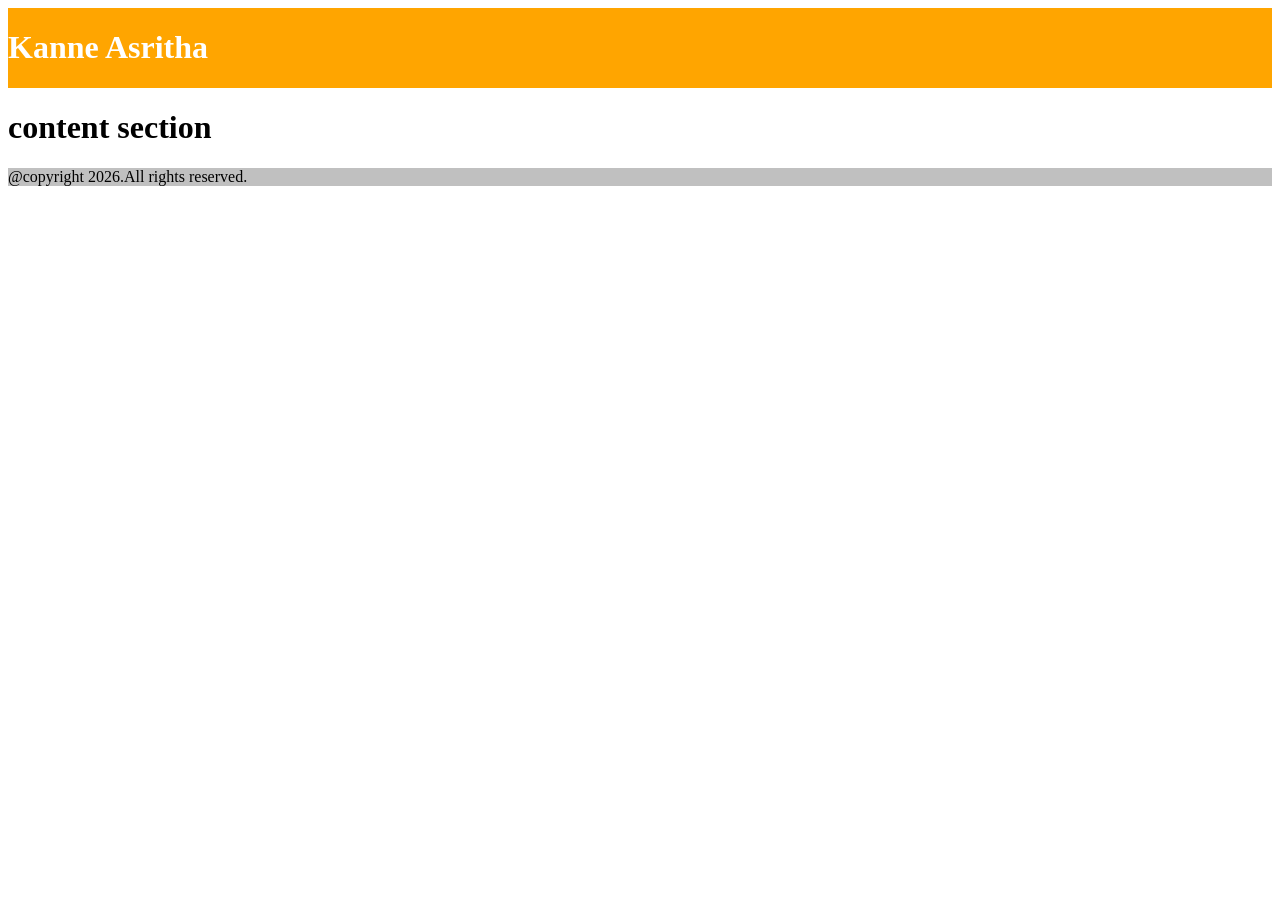
<file: index.html>
<!DOCTYPE html>
<html lang="en">
<head>
    <meta charset="UTF-8">
    <meta name="viewport" content="width=device-width, initial-scale=1.0">
    <title>Document</title>
    <link rel="stylesheet" href="style.css">
</head>
<body>
    <div class="container">
        <div class="header">
            <h1>Kanne Asritha</h1>
        </div>
        <div>
            <h1>content section</h1>

        </div>
        <div class="footer">
            @copyright 2026.All rights reserved.
        </div>
    </div>
</body>
</html>
</file>
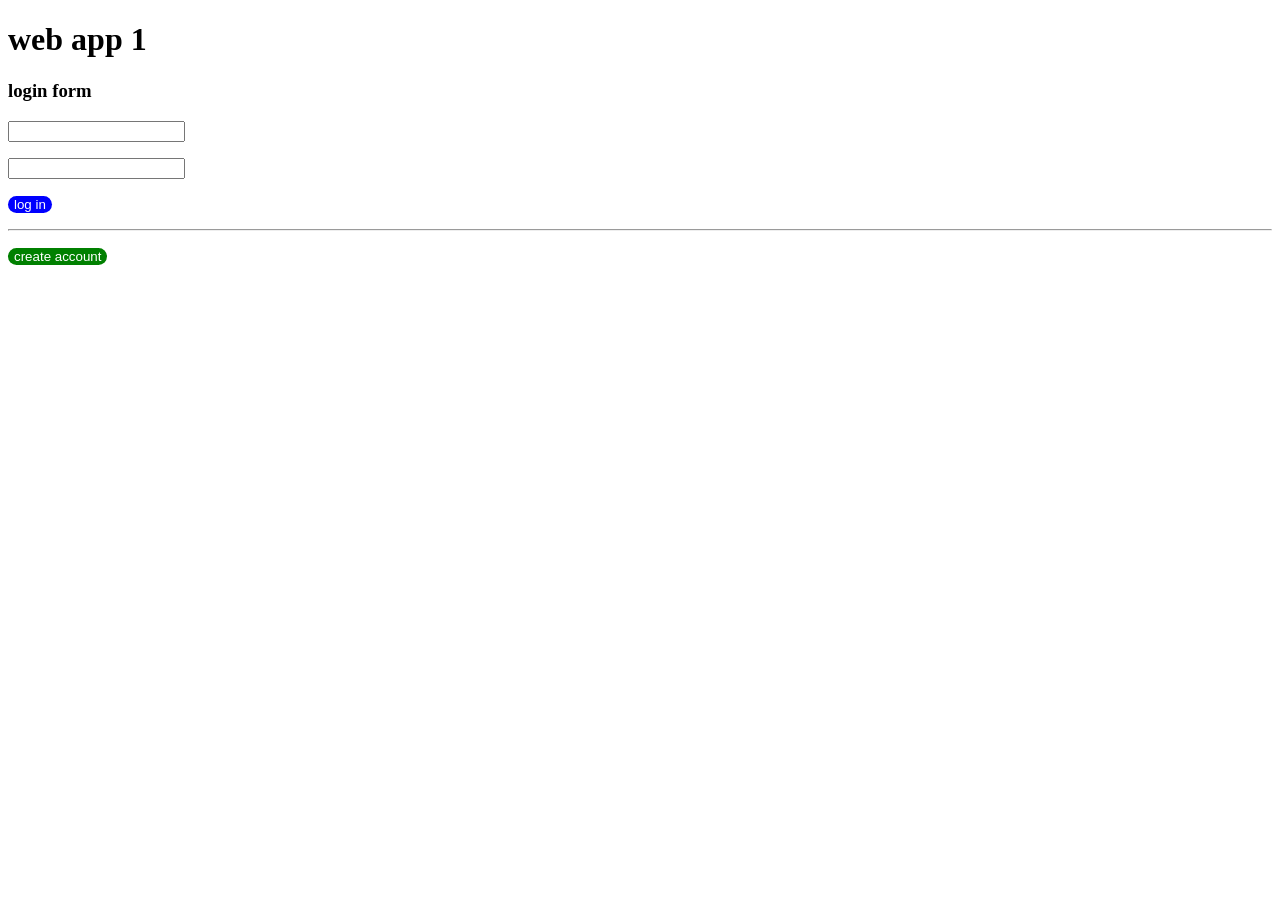
<file: html-css-js/web-app-1/index.html>
<!DOCTYPE html>
<html lang="en">
<head>
    <meta charset="UTF-8">
    <meta name="viewport" content="width=device-width, initial-scale=1.0">
    <title>Document</title>
    <link rel="stylesheet" href="style.css">
    <script src="script.js"></script>
</head>
<body>
    <h1>web app 1</h1>
    <div>
        <div>
            <h3>login form</h3>
            <p>
                <label id="lblmessage"></label>
            </p>
            <p>
                <label id="lblexecutes"></label>
            </p>
            <p><input type="text" id="txtemail"></p>
            <p><input type="password" id="txtpassword"></p>
            <p><button class="login-btn" onclick="asritha()">log in</button></p>
            <hr>
            <p><button class="register">create account</button></p>
        </div>
    </div>
</body>
</html>
</file>
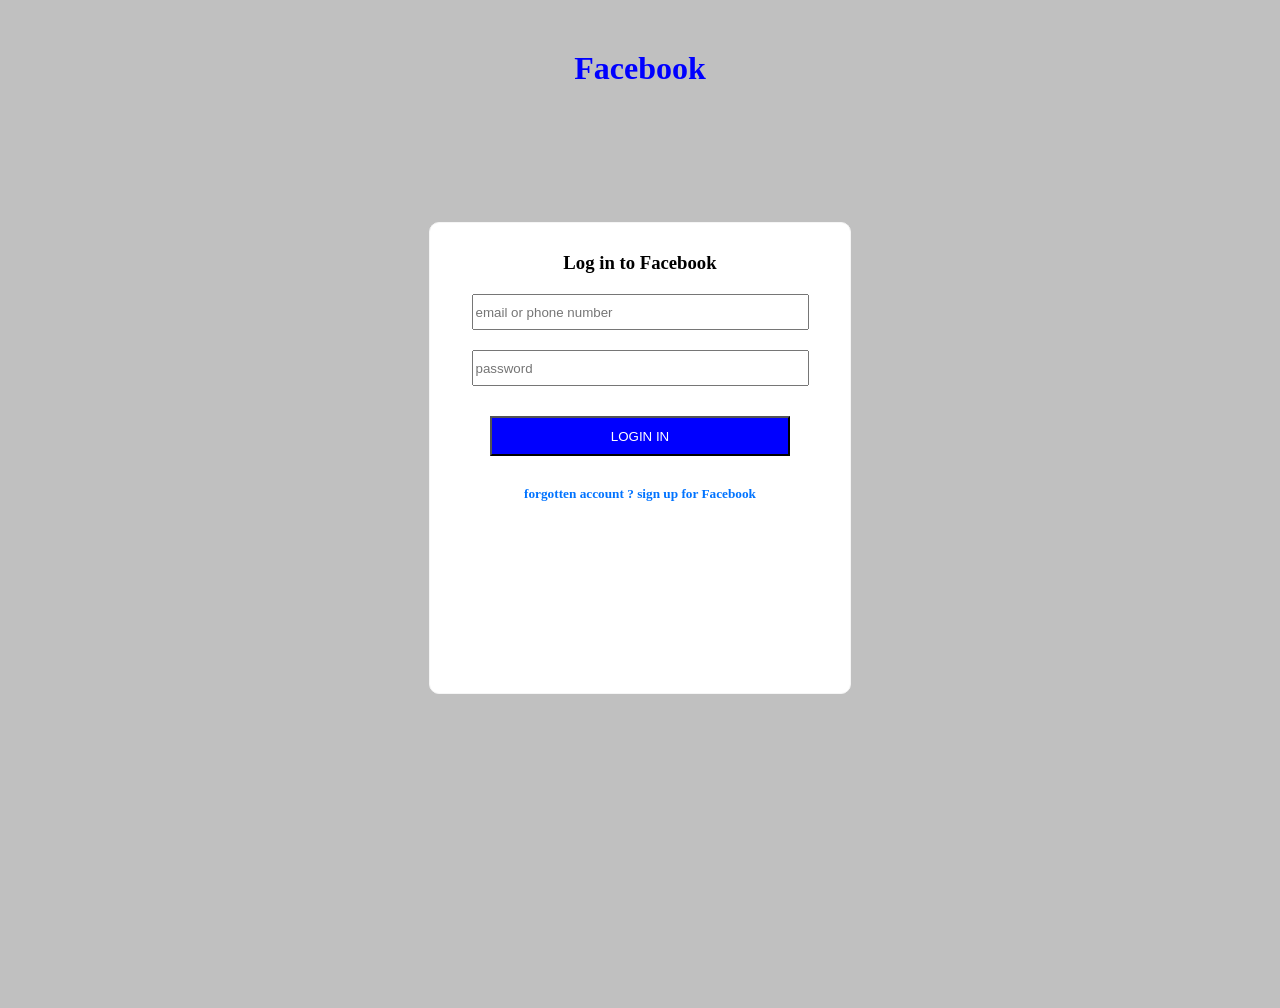
<file: facebook.html>
<!DOCTYPE html>
<html lang="en">
<head>
    <meta charset="UTF-8">
    <meta name="viewport" content="width=device-width, initial-scale=1.0">
    <title>Document</title>
    <style>
        .heads{
            text-align: center;
            border: 1px solid whitesmoke;
            box-shadow: whitesmoke; 
            align-items: center;
            padding: 10px;
            background-color: white;
            border-radius: 10px;
            height: 50vh;
            width: 400px;
            margin-bottom:200px;
        }
        .mp{
            display: flex;
            justify-content: center;
            align-items: center;
            height:100vh;
            margin: 0px;
        }
        body{
             background-color:silver;
             margin: 0px;

        }


    </style>
</head>
<body>
    <h1 style="color: blue; font-weight: 800px; text-align: center; margin-top:50px;">Facebook</h1>
    <div class="mp">
        <div class="heads">
        <div>
            <h3>Log in to Facebook</h3>
        </div>
    <div style="margin: 20px;">
        <input type ="email" name="mail" placeholder="email or phone number" size="40" style="height: 30px;"><br>
    </div> 
    <div style="margin:20px;">
        <input type="password" name="password" placeholder="password" size="40" style="height: 30px;"><br>
    </div>
    <div style="margin: 30px;" >
         <input type="submit" value="LOGIN IN" style="height:40px; width:300px;color:white;background-color: blue; ">
    </div>
    <div>
        <h5 style="color:rgb(0, 115, 255) ">forgotten account ? sign up for Facebook</h5>
    </div>
    </div>
</body>
</html>
</file>
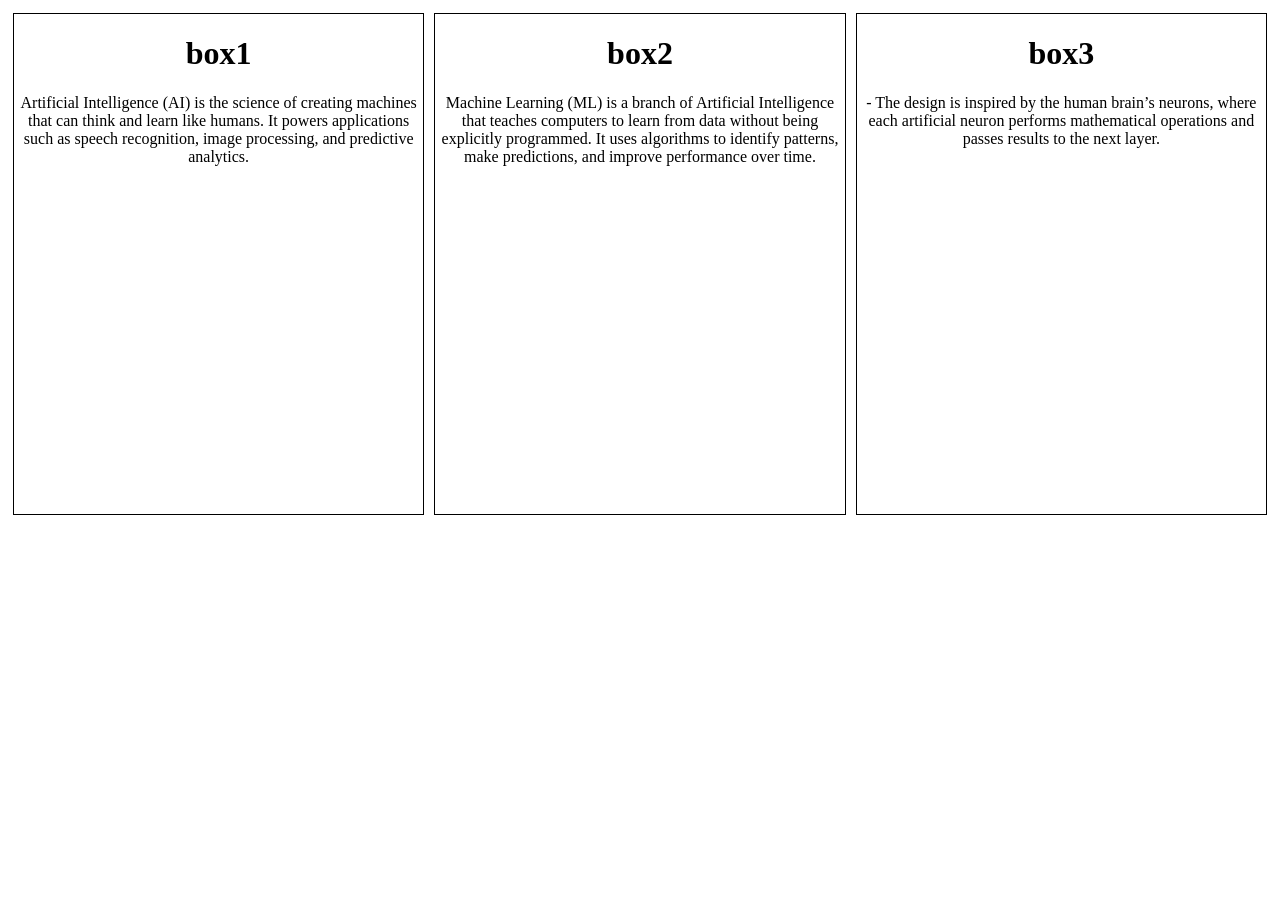
<file: file2.html>
<!DOCTYPE html>
<html lang="en">
<head>
    <meta charset="UTF-8">
    <meta name="viewport" content="width=device-width, initial-scale=1.0">
    <title>Document</title>
    <style>
        .pn{
            border:1px solid black;
            text-align: center; 
            margin:5px;
            width:500px;
            height:500px;

        }

    </style>
</head>
<body>
    <div style="display: flex;justify-content:space-around;">
        <div class="pn">
            <h1>box1</h1>
            <p>
                Artificial Intelligence (AI) is the science of creating machines that can think and learn like humans.
It powers applications such as speech recognition, image processing, and predictive analytics.
            </p>
        </div>
        <div class="pn">
            <h1>box2</h1>
            <p>
                Machine Learning (ML) is a branch of Artificial Intelligence that teaches computers to learn from data without being explicitly programmed.
It uses algorithms to identify patterns, make predictions, and improve performance over time.
            </p>
        </div>
        <div class="pn">
            <h1>box3</h1>
            <p>
                - The design is inspired by the human brain’s neurons, where each artificial neuron performs mathematical operations and passes results to the next layer.
            </p>
        </div>
    </div>
    
</body>
</html>
</file>
<file: style.css>
.header{
    display: flex;
    justify-content: space-between;
    background-color: orange;
    color:white;
        }
.footer{
    background-color: silver;
}
.container{
    margin:0px;
}
.menu{
    display: flex;
    gap: 10px;
    list-style: none;
}
.menu li a{
    margin:5px;
    color: white;
    text-decoration: none;
}
#home{
    margin:5px;
}
.box{
    text-align: center;
    border:2px solid black;
    color:blue;
    margin: 10px;
    padding: 20px;
}
</file>
<file: html-css-js/web-app-1/style.css>
.login-btn{
    background-color: blue;
    color: white;
    border-radius: 15px;
    border: none;
}
.register{
    background-color: green;
    color: white;
    border-radius: 10px;
    border: none;
}
</file>
